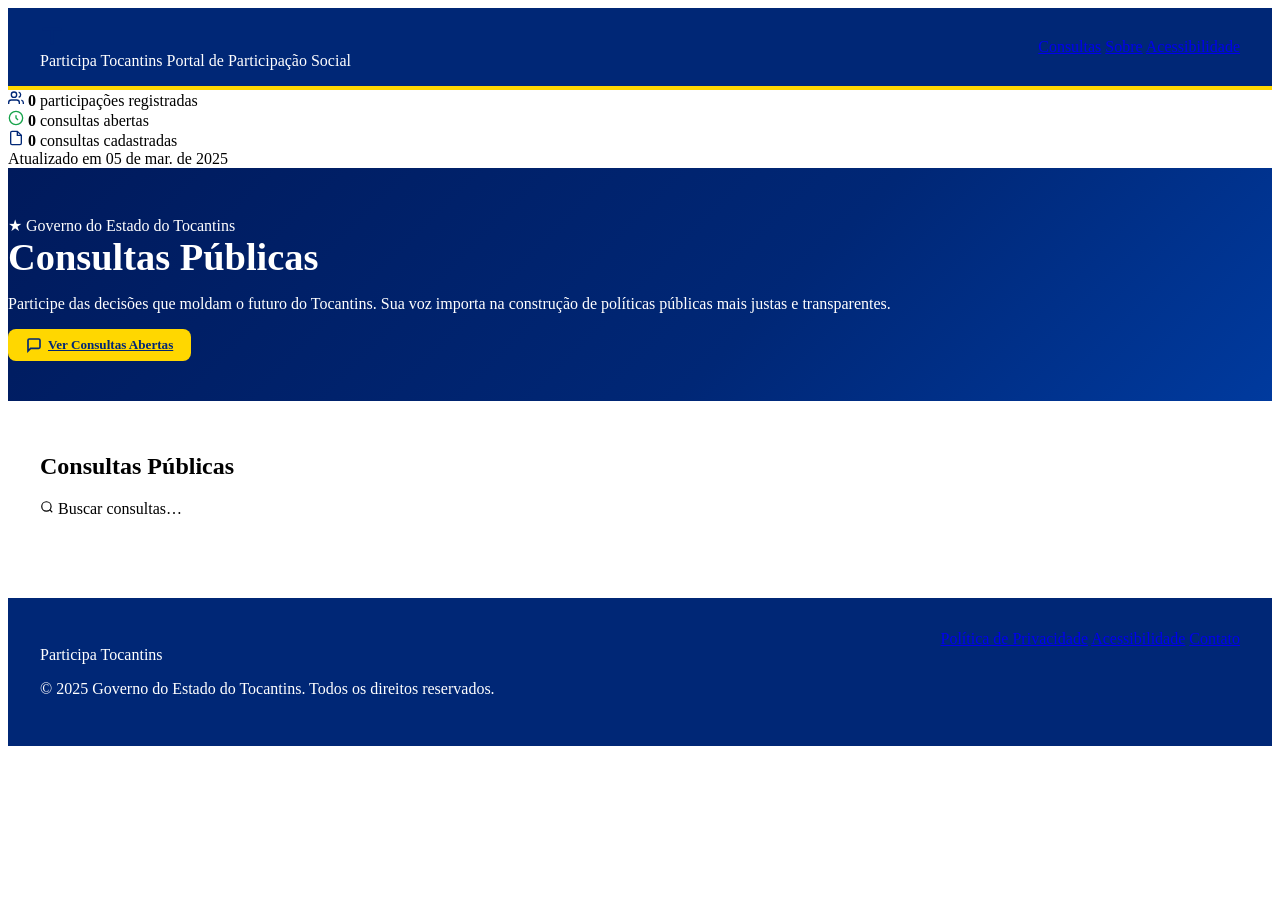
<file: projeto-participa-to/index.html>
<!DOCTYPE html>
<html lang="pt-BR">
<head>
  <meta charset="UTF-8" />
  <meta name="viewport" content="width=device-width, initial-scale=1.0" />
  <title>Portal de Participação Social — Tocantins</title>
  <meta name="description" content="Consultas públicas e participação cidadã do Estado do Tocantins." />
  <link rel="preconnect" href="https://fonts.googleapis.com" />
  <link rel="preconnect" href="https://fonts.gstatic.com" crossorigin />
  <link href="https://fonts.googleapis.com/css2?family=Inter:wght@400;500;600;700&display=swap" rel="stylesheet" />
  <link rel="stylesheet" href="style.css" />
</head>
<body>

  <!-- Portal Header -->
  <header class="portal-header" role="banner">
    <div class="portal-header-inner">
      <div class="portal-logo">
        <div class="portal-logo-icon" aria-hidden="true">
          <svg width="24" height="24" viewBox="0 0 24 24" fill="none">
            <path d="M4 5h16M12 5v14" stroke="#002776" stroke-width="3" stroke-linecap="round"/>
          </svg>
        </div>
        <div class="portal-logo-text">
          <span class="portal-logo-title">Participa Tocantins</span>
          <span class="portal-logo-subtitle">Portal de Participação Social</span>
        </div>
      </div>
      <nav class="portal-nav" aria-label="Navegação principal">
        <a href="#consultas">Consultas</a>
        <a href="#sobre">Sobre</a>
        <a href="#acessibilidade">Acessibilidade</a>
      </nav>
    </div>
  </header>

  <!-- Stats Bar -->
  <div class="stats-bar" role="complementary" aria-label="Estatísticas do portal">
    <div class="stats-bar-inner">
      <div class="stat-item">
        <svg width="16" height="16" viewBox="0 0 24 24" fill="none" stroke="var(--color-navy)" stroke-width="2" aria-hidden="true">
          <path d="M17 21v-2a4 4 0 0 0-4-4H5a4 4 0 0 0-4 4v2"/><circle cx="9" cy="7" r="4"/><path d="M23 21v-2a4 4 0 0 0-3-3.87M16 3.13a4 4 0 0 1 0 7.75"/>
        </svg>
        <span><strong class="stat-number" id="stat-participacoes">0</strong> participações registradas</span>
      </div>
      <div class="stat-item">
        <svg width="16" height="16" viewBox="0 0 24 24" fill="none" stroke="var(--color-open)" stroke-width="2" aria-hidden="true">
          <circle cx="12" cy="12" r="10"/><path d="M12 8v4l3 3"/>
        </svg>
        <span><strong class="stat-number open" id="stat-abertas">0</strong> consultas abertas</span>
      </div>
      <div class="stat-item">
        <svg width="16" height="16" viewBox="0 0 24 24" fill="none" stroke="var(--color-navy)" stroke-width="2" aria-hidden="true">
          <path d="M14 2H6a2 2 0 0 0-2 2v16a2 2 0 0 0 2 2h12a2 2 0 0 0 2-2V8z"/><polyline points="14 2 14 8 20 8"/>
        </svg>
        <span><strong class="stat-number" id="stat-total">0</strong> consultas cadastradas</span>
      </div>
      <div class="stat-item stat-updated">Atualizado em <time datetime="2025-03-05">05 de mar. de 2025</time></div>
    </div>
  </div>

  <!-- Hero Banner -->
  <section aria-labelledby="hero-title" class="hero-banner">
    <div class="hero-gold-bar" aria-hidden="true"></div>
    <div class="hero-circle-1" aria-hidden="true"></div>
    <div class="hero-circle-2" aria-hidden="true"></div>
    <div class="hero-inner">
      <div class="hero-content">
        <div class="hero-badge"><span aria-hidden="true">★</span> Governo do Estado do Tocantins</div>
        <h1 id="hero-title" class="hero-title">Consultas Públicas</h1>
        <p class="hero-description">Participe das decisões que moldam o futuro do Tocantins. Sua voz importa na construção de políticas públicas mais justas e transparentes.</p>
        <a href="#consultas" class="btn-primary gold" aria-label="Ver todas as consultas públicas abertas">
          <svg width="16" height="16" viewBox="0 0 24 24" fill="none" stroke="currentColor" stroke-width="2.5" aria-hidden="true">
            <path d="M21 15a2 2 0 0 1-2 2H7l-4 4V5a2 2 0 0 1 2-2h14a2 2 0 0 1 2 2z"/>
          </svg>
          Ver Consultas Abertas
        </a>
      </div>
    </div>
  </section>

  <!-- Main Content -->
  <main id="consultas" class="main-content">
    <div class="section-header">
      <div>
        <h2 class="section-title">Consultas Públicas</h2>
        <p class="section-subtitle" id="section-subtitle"></p>
      </div>
      <div class="search-hint" role="search" aria-label="Campo de busca (demonstração)">
        <svg width="14" height="14" viewBox="0 0 24 24" fill="none" stroke="currentColor" stroke-width="2" aria-hidden="true">
          <circle cx="11" cy="11" r="8"/><path d="m21 21-4.35-4.35"/>
        </svg>
        Buscar consultas…
      </div>
    </div>
    <nav id="filter-bar" class="filter-bar" aria-label="Filtrar por categoria"></nav>
    <section id="cards-grid" class="cards-grid" aria-label="Lista de consultas públicas"></section>
  </main>

  <!-- Footer -->
  <footer class="portal-footer" role="contentinfo">
    <div class="portal-footer-inner">
      <div>
        <p class="footer-brand-name">Participa Tocantins</p>
        <p class="footer-copy">© 2025 Governo do Estado do Tocantins. Todos os direitos reservados.</p>
      </div>
      <div class="footer-links">
        <a href="#privacidade">Política de Privacidade</a>
        <a href="#acessibilidade">Acessibilidade</a>
        <a href="#contato">Contato</a>
      </div>
    </div>
  </footer>

  <script src="app.js"></script>
</body>
</html>
</file>
<file: projeto-participa-to/style.css>
:root {
  --color-navy: #002776;
  --color-navy-hover: #003a9e;
  --color-gold: #ffd700;
  --color-gold-dark: #e6c200;
  --color-open: #16a34a;
  --color-closed: #dc2626;
  --color-pending: #d97706;
  --font-sans: "Inter", "Roboto", system-ui, sans-serif;
  --radius-card: 12px;
  --shadow-card: 0 2px 8px rgba(0, 39, 118, 0.08);
  --shadow-card-hover: 0 8px 32px rgba(0, 39, 118, 0.18);
  --transition-base: all 0.3s ease-in-out;
}

/* Header */
.portal-header { background: var(--color-navy); color: #fff; padding: 1rem 0; border-bottom: 4px solid var(--color-gold); }
.portal-header-inner { max-width: 1200px; margin: 0 auto; padding: 0 1.5rem; display: flex; align-items: center; justify-content: space-between; }

/* Hero */
.hero-banner { background: linear-gradient(135deg, #001a5c 0%, #002776 60%, #003a9e 100%); color: #fff; padding: 3rem 0 2.5rem; position: relative; overflow: hidden; }
.hero-title { font-size: clamp(1.6rem, 4vw, 2.4rem); font-weight: 700; margin: 0 0 1rem; }

/* Cards */
.consulta-card { background: #fff; border-radius: var(--radius-card); border: 1px solid #e2e8f0; box-shadow: var(--shadow-card); transition: var(--transition-base); overflow: hidden; }
.consulta-card:hover { transform: scale(1.02); box-shadow: var(--shadow-card-hover); }

/* Badge */
.badge { display: inline-flex; align-items: center; gap: 0.3rem; padding: 0.25rem 0.6rem; border-radius: 999px; font-size: 0.7rem; font-weight: 600; }
.badge-open { background: #dcfce7; color: #16a34a; }
.badge-closed { background: #fee2e2; color: #dc2626; }
.badge-pending { background: #fef3c7; color: #d97706; }

/* Progress Bar */
.progress-bar-wrap { margin-top: 0.75rem; }
.progress-label { display: flex; justify-content: space-between; font-size: 0.7rem; color: #718096; margin-bottom: 0.3rem; }
.progress-track { height: 6px; background: #e2e8f0; border-radius: 3px; overflow: hidden; }
.progress-fill { height: 100%; background: linear-gradient(90deg, var(--color-gold), #facc15); border-radius: 3px; transition: width 0.5s ease; }

/* Buttons */
.btn-primary { display: inline-flex; align-items: center; gap: 0.4rem; padding: 0.5rem 1.1rem; background: var(--color-navy); color: #fff; border: none; border-radius: 8px; font-size: 0.82rem; font-weight: 600; cursor: pointer; transition: var(--transition-base); }
.btn-primary.gold { background: var(--color-gold); color: var(--color-navy); }
.btn-follow { display: inline-flex; align-items: center; gap: 0.4rem; padding: 0.5rem 1.1rem; background: transparent; color: #4a5568; border: 1.5px solid #e2e8f0; border-radius: 8px; font-size: 0.82rem; font-weight: 600; cursor: pointer; transition: var(--transition-base); }
.btn-follow.followed { background: var(--color-gold); border-color: var(--color-gold-dark); color: var(--color-navy); }

/* Grid */
.cards-grid { display: grid; grid-template-columns: repeat(auto-fill, minmax(min(100%, 560px), 1fr)); gap: 1.25rem; }
.main-content { max-width: 1200px; margin: 0 auto; padding: 2rem 1.5rem; }

/* Footer */
.portal-footer { background: var(--color-navy); color: #fff; padding: 2rem 0; margin-top: 3rem; }
.portal-footer-inner { max-width: 1200px; margin: 0 auto; padding: 0 1.5rem; display: flex; flex-wrap: wrap; justify-content: space-between; gap: 1rem; }
</file>
